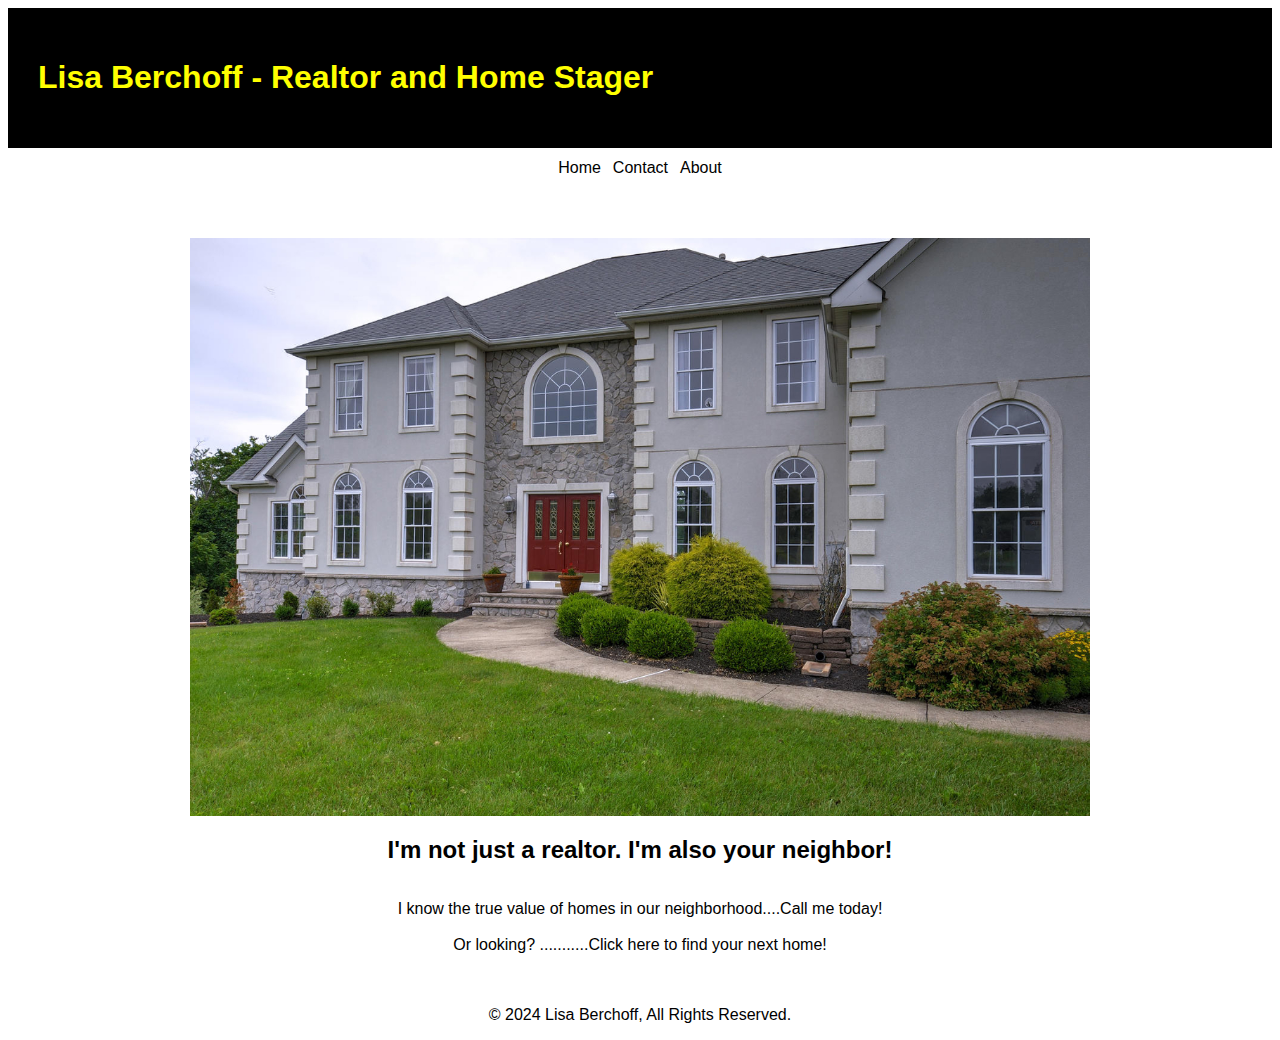
<file: index.html>
<!DOCTYPE html>
<html lang="en">
<head>
    <meta charset="UTF-8">
    <meta name="viewport" content="width=device-width, initial-scale=1.0">
    <title>Lisa Berchoff - Realtor and Home Stager</title>
    <link rel="stylesheet" href="styles.css">
</head>
<body>
    <div class="header">
        <h1>Lisa Berchoff - Realtor and Home Stager</h1>
    </div>
    <!-- HEADER MENU -->
    <div class="navigation">
        <table>
            <td><a href="index.html">Home</a></td>
            <td><a href="contact.html">Contact</a></td>
            <td><a href="about.html">About</a></td>
        </table>        
    </div>
    <div id="homeimage"><img src="images\1012-Winfield-Terrace.jpg" alt="1012 Winfield Terace"></div>
    <!-- MAIN -->
    <main>
            <!-- SECTION 1 -->
            <div class="pitch">
                <div>
                    <h2>I'm not just a realtor.  I'm also your neighbor!</h2>
                </div>
                <div>
                    <p>
                        I know the true value of homes in our neighborhood....Call me today!<br><br>
                        Or looking? ...........<a href="https://lisa-berchoff.weichert.com/" target="_blank">Click here to find your next home!</a>
                    </p>
                </div>
            </div>
        <!-- FOOTER -->
        <footer>
              <p>© 2024 Lisa Berchoff, All Rights Reserved.</p>
        </footer>
    </main>
</body>
</html>
</file>
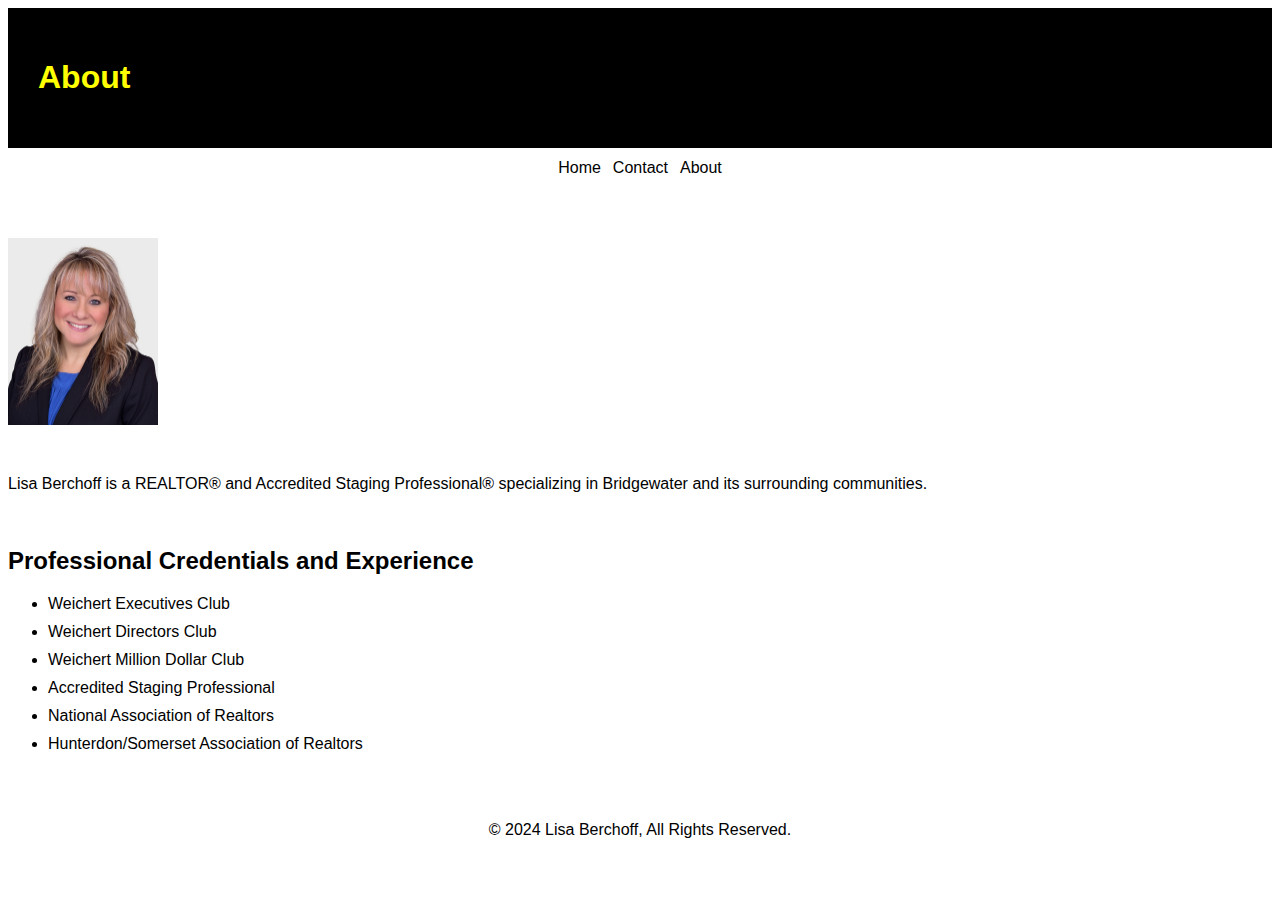
<file: about.html>
<!DOCTYPE html>
<html lang="en">
<head>
    <meta charset="UTF-8">
    <meta name="viewport" content="width=device-width, initial-scale=1.0">
    <title>Lisa Berchoff - About</title>
    <link rel="stylesheet" href="styles.css">
</head>
<body>
    <div class="header">
        <h1>About</h1>
    </div>
    <!-- HEADER MENU -->
    <div class="navigation">
        <table>
            <td><a href="index.html">Home</a></td>
            <td><a href="contact.html">Contact</a></td>
            <td><a href="about.html">About</a></td>
        </table>        
    </div>
    <div id="aboutimage"><img src="images/Lisa-Berchoff-About.jpg" alt="Lisa Berchoff"></div>
    <!-- MAIN -->
    <main>
        <!-- SECTION 1 => Summary-->
        <section>
            <p>Lisa Berchoff is a REALTOR® and Accredited Staging Professional® specializing in Bridgewater and its surrounding communities.</p>
            <br>
        </section>
        <!-- SECTION 2 => Credentials-->
        <div id="credentials">
            <h2>Professional Credentials and Experience</h2>
            <ul>
                <li>Weichert Executives Club</li>
                <li>Weichert Directors Club</li>
                <li>Weichert Million Dollar Club</li>
                <li>Accredited Staging Professional</li>
                <li>National Association of Realtors</li>
                <li>Hunterdon/Somerset Association of Realtors</li>
            </ul>
        </div><br><br>
        <!-- FOOTER -->
        <footer>
              <p>© 2024 Lisa Berchoff, All Rights Reserved.</p>
        </footer>
    </main>
</body>
</html>
</file>
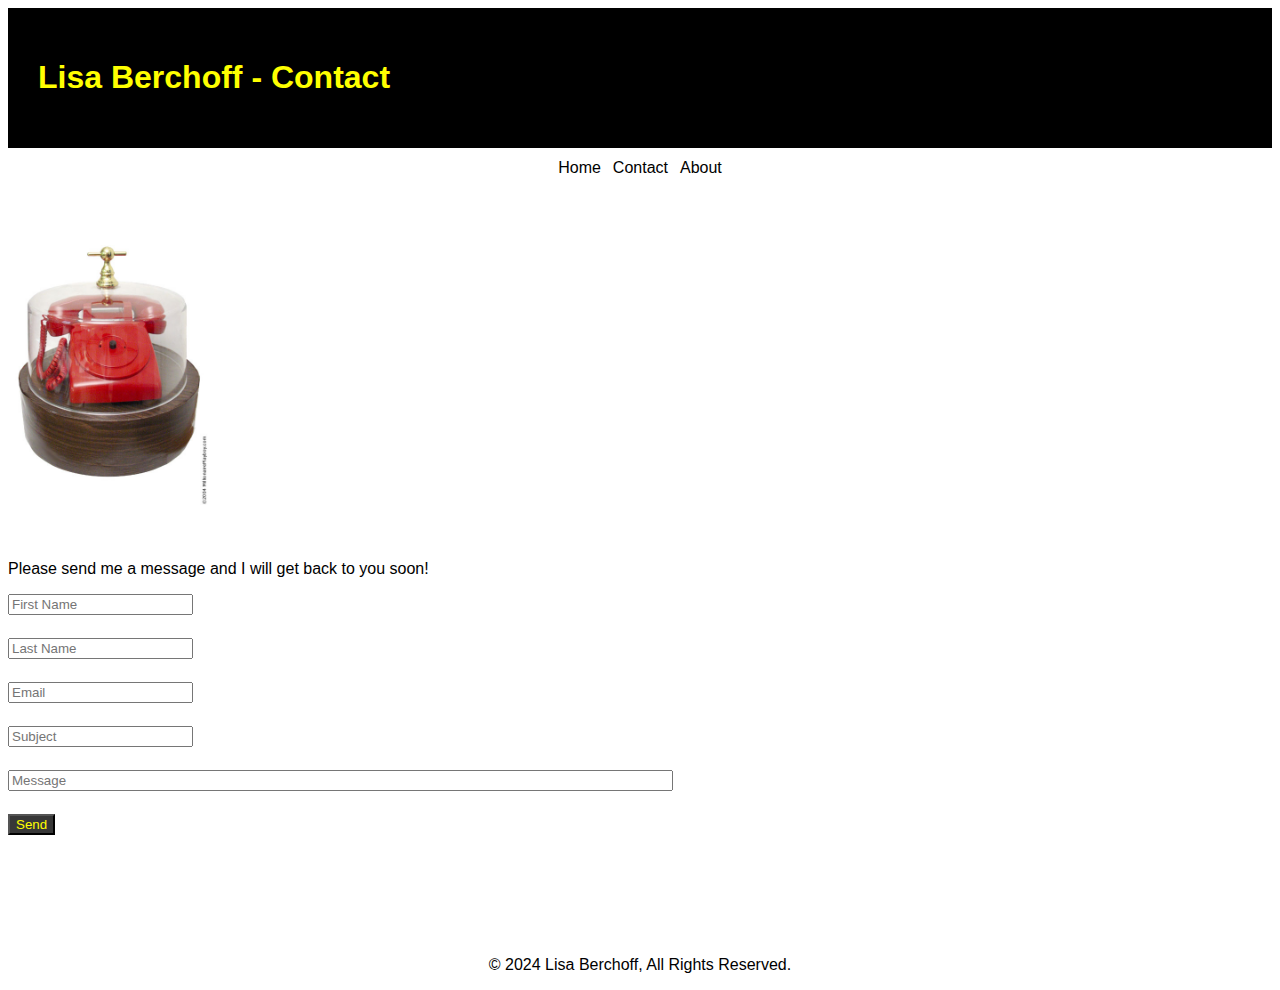
<file: contact.html>
<!DOCTYPE html>
<html lang="en">
<head>
    <meta charset="UTF-8">
    <meta name="viewport" content="width=device-width, initial-scale=1.0">
    <title>Lisa Berchoff - Contact</title>
    <link rel="stylesheet" href="styles.css">
</head>
<body>
    <div class="header">
        <h1>Lisa Berchoff - Contact</h1>
    </div>
    <!-- HEADER MENU -->
    <div class="navigation">
        <table>
            <td><a href="index.html">Home</a></td>
            <td><a href="contact.html">Contact</a></td>
            <td><a href="about.html">About</a></td>
        </table>        
    </div>
    <div id="contactimage"><img src="images/Bat Phone.jpg" width="200" alt="Bat Phone"></div>    
    <!-- MAIN -->
    <main>
        <!-- FORM SECTION-->
        <div class="contactform">
            <p>Please send me a message and I will get back to you soon!</p>
            <form>
                <input type="text" name="firstName" placeholder="First Name"><br><br>
                <input type="text" name="lastName" placeholder="Last Name"><br><br>
                <input type="email" name="email" placeholder="Email"><br><br>
                <input type="text" name="subject" placeholder="Subject"><br><br>
                <input type="text" name="message" placeholder="Message" size="80"><br><br>
                <input type="submit" value="Send">
            </form>
        </div>
        <!-- FOOTER -->
        <footer>
            <p>© 2024 Lisa Berchoff, All Rights Reserved.</p>
        </footer>
    </main>
</body>
</html>
</file>
<file: styles.css>
/* General Styles */

body {
    font-family: Arial, Helvetica, sans-serif;
    font-size: 16px;
}

a {
    text-decoration: none;
    color: black;
}

a:hover {
    color: darkgrey;
}

/* Style the header of every page */

.header {
    padding: 30px;
    background-color: black;
    color: yellow;
}


/* Style the navigation menu on every page */

.navigation {
    display: flex;
    justify-content: center;
    padding-bottom: 50px;
    table {
        border-spacing: 10px;
    }
}

/* Style the main image in the homepage */

#homeimage {
    display: flex;
    justify-content: center;

    img {
        width: 900px;
    }
}

/* Style the sales pitch wherever it appears */

.pitch {
    display: flex;
    flex-direction: column;
    justify-content: center;
    padding-bottom: 20px;

    h2, p {
        text-align: center;
    }
}

/* Style the footer on every page */

footer {
    text-align: center;
}

/* Style the image on the About page */

#aboutimage {
    img {
        width: 150px;
        padding-bottom: 30px;
    }
}

/* Style the list of credentials on the About page */

#credentials {
    li {
        margin-bottom: 10px;
    }
}

/* Style the image on the Contact page */

#contactimage {
    img {
        width: 200px;
        padding-bottom: 30px;
    }
}

/* Style the contact form anywhere it appears on the site */

.contactform {
    padding-bottom: 100px;
    padding-top: 5px;

    form input {
        margin-bottom: 5px;
    }

    form input[type="submit"] {
        color: yellow;
        background-color: rgba(0, 0, 0, 0.784);
    }

    form input[type=submit]:hover {
        background-color: black;
    }
}
</file>
